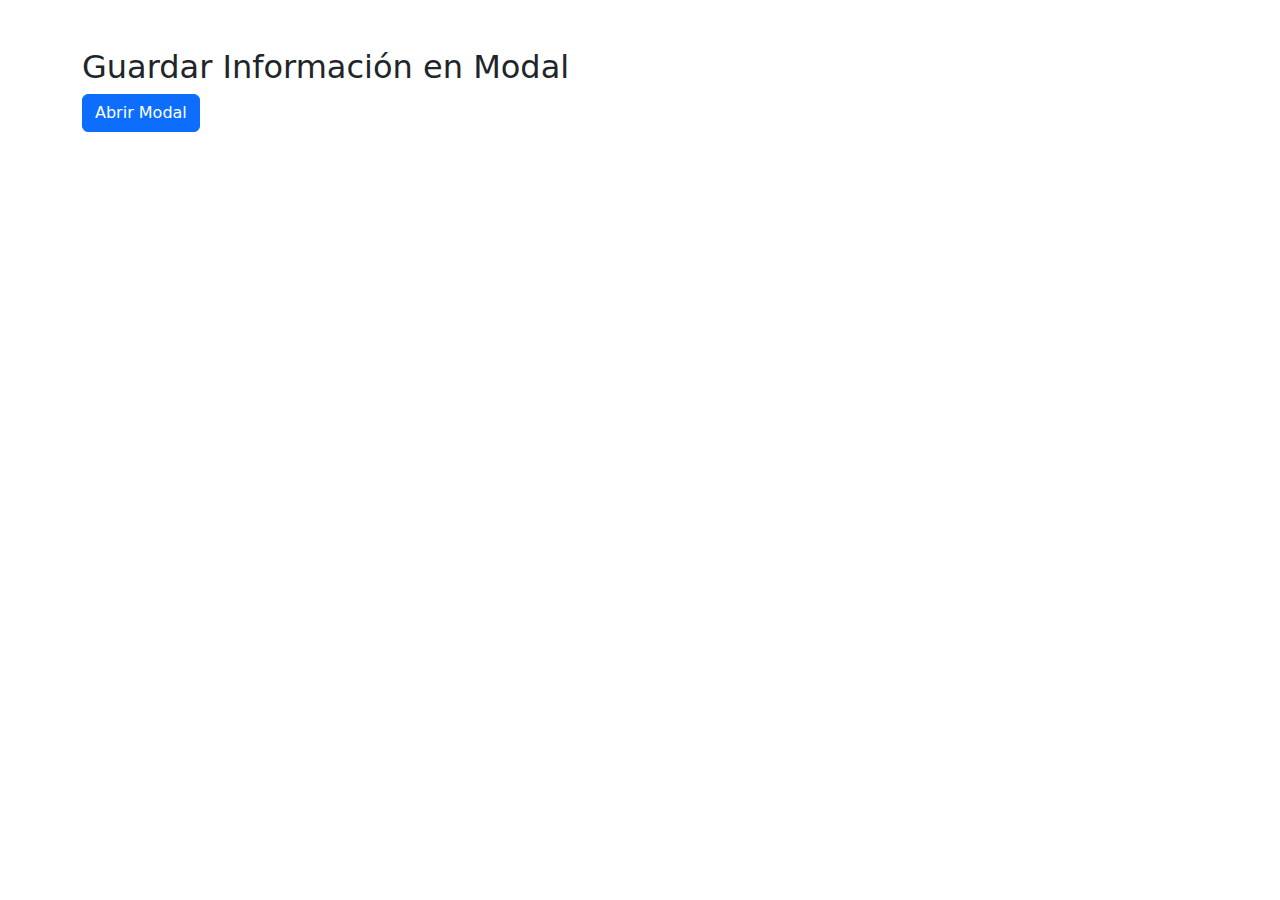
<file: td.html>
<!DOCTYPE html>
<html lang="es">
<head>
    <meta charset="UTF-8">
    <meta name="viewport" content="width=device-width, initial-scale=1.0">
    <title>Modal con Bootstrap</title>
    <link href="https://cdn.jsdelivr.net/npm/bootstrap@5.3.0/dist/css/bootstrap.min.css" rel="stylesheet">
</head>
<body>

<div class="container mt-5">
    <h2>Guardar Información en Modal</h2>
    <button type="button" class="btn btn-primary" data-bs-toggle="modal" data-bs-target="#infoModal">
        Abrir Modal
    </button>
</div>

<!-- Modal -->
<div class="modal fade" id="infoModal" tabindex="-1" aria-labelledby="infoModalLabel" aria-hidden="true">
    <div class="modal-dialog">
        <div class="modal-content">
            <div class="modal-header">
                <h5 class="modal-title" id="infoModalLabel">Guardar Información</h5>
                <button type="button" class="btn-close" data-bs-dismiss="modal" aria-label="Cerrar"></button>
            </div>
            <div class="modal-body">
                <form id="infoForm">
                    <div class="mb-3">
                        <label for="nombre" class="form-label">Nombre:</label>
                        <input type="text" class="form-control" id="nombre" required>
                    </div>
                    <div class="mb-3">
                        <label for="email" class="form-label">Correo Electrónico:</label>
                        <input type="email" class="form-control" id="email" required>
                    </div>
                    <button type="submit" class="btn btn-success">Guardar</button>
                </form>
                <div id="resultado" class="mt-3"></div>
            </div>
        </div>
    </div>
</div>

<script src="https://cdn.jsdelivr.net/npm/bootstrap@5.3.0/dist/js/bootstrap.bundle.min.js"></script>
<script>
    document.getElementById("infoForm").addEventListener("submit", function(event) {
        event.preventDefault();
        const nombre = document.getElementById("nombre").value;
        const email = document.getElementById("email").value;
        document.getElementById("resultado").innerHTML = `<strong>Guardado:</strong> ${nombre}, ${email}`;
    });
</script>

</body>
</html>
</file>
